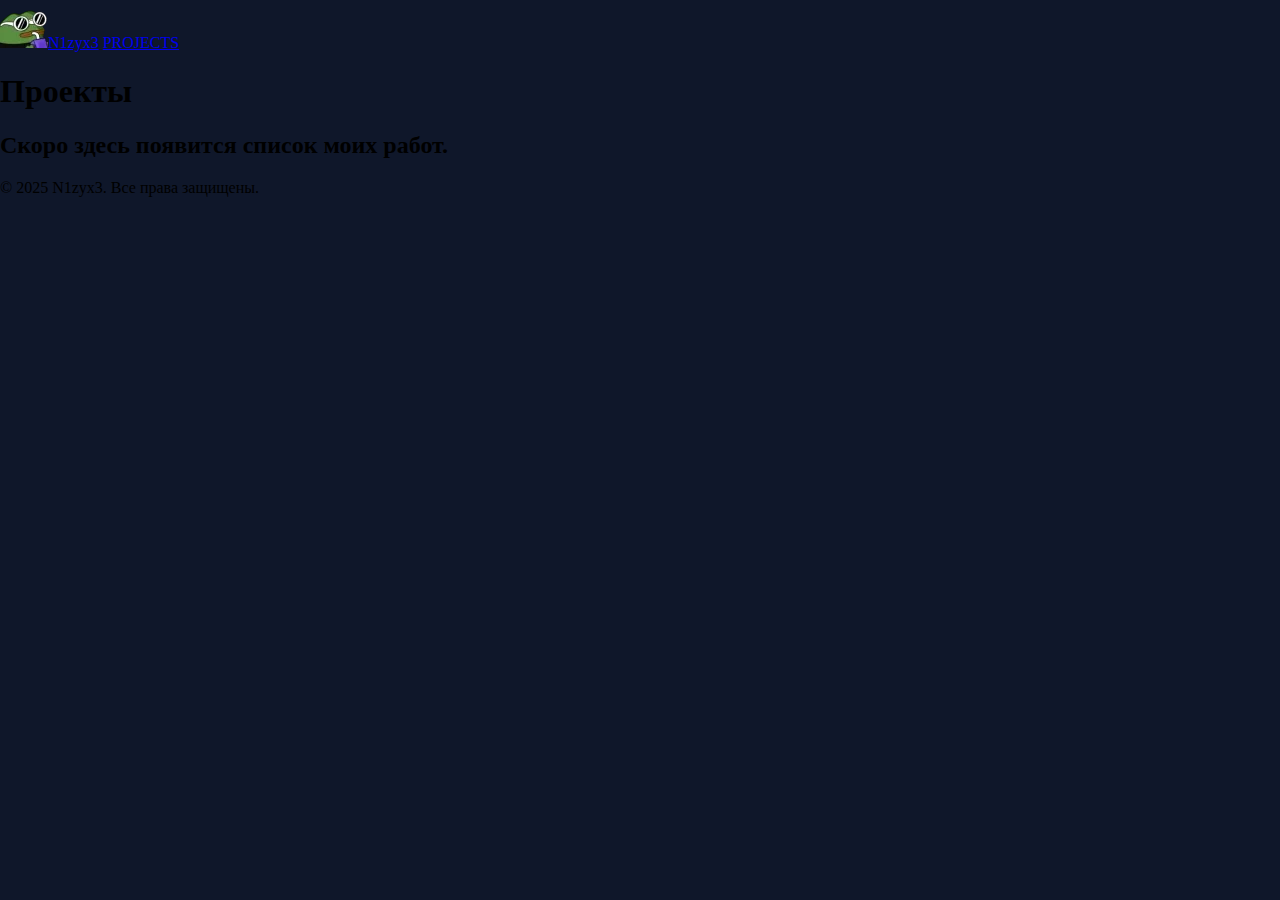
<file: projects.html>
<!DOCTYPE html>
<html lang="ru">
<head>
    <meta charset="UTF-8">
    <meta name="viewport" content="width=device-width, initial-scale=1.0">
    <title>Проекты — N1zyx3</title>
    <link rel="stylesheet" href="index.css">
</head>
<body>
    <header>
        <div class="navbar">
            <a href="index.html" class="brand"><img src="imgs/logo.png" alt="logo"><span class="logo">N1zyx3</span></a>
            <a href="projects.html">PROJECTS</a>
        </div>
    </header>
    <main>
        <h1>Проекты</h1>
        <h2>Скоро здесь появится список моих работ.</h2>
    </main>
    <footer>
        <p>&copy; 2025 N1zyx3. Все права защищены.</p>
    </footer>
    <script src="index.js"></script>
</body>
</html>
</file>
<file: index.css>
html, body {
  margin: 0;
  padding: 0;
  overflow: hidden;
  background: #0f172a;
}

canvas {
  display: block;
}

#hint {
  position: fixed;
  bottom: 16px;
  left: 50%;
  transform: translateX(-50%);
  color: #94a3b8;
  font-family: monospace;
  font-size: 14px;
  opacity: 0.75;
  user-select: none;
}
</file>
